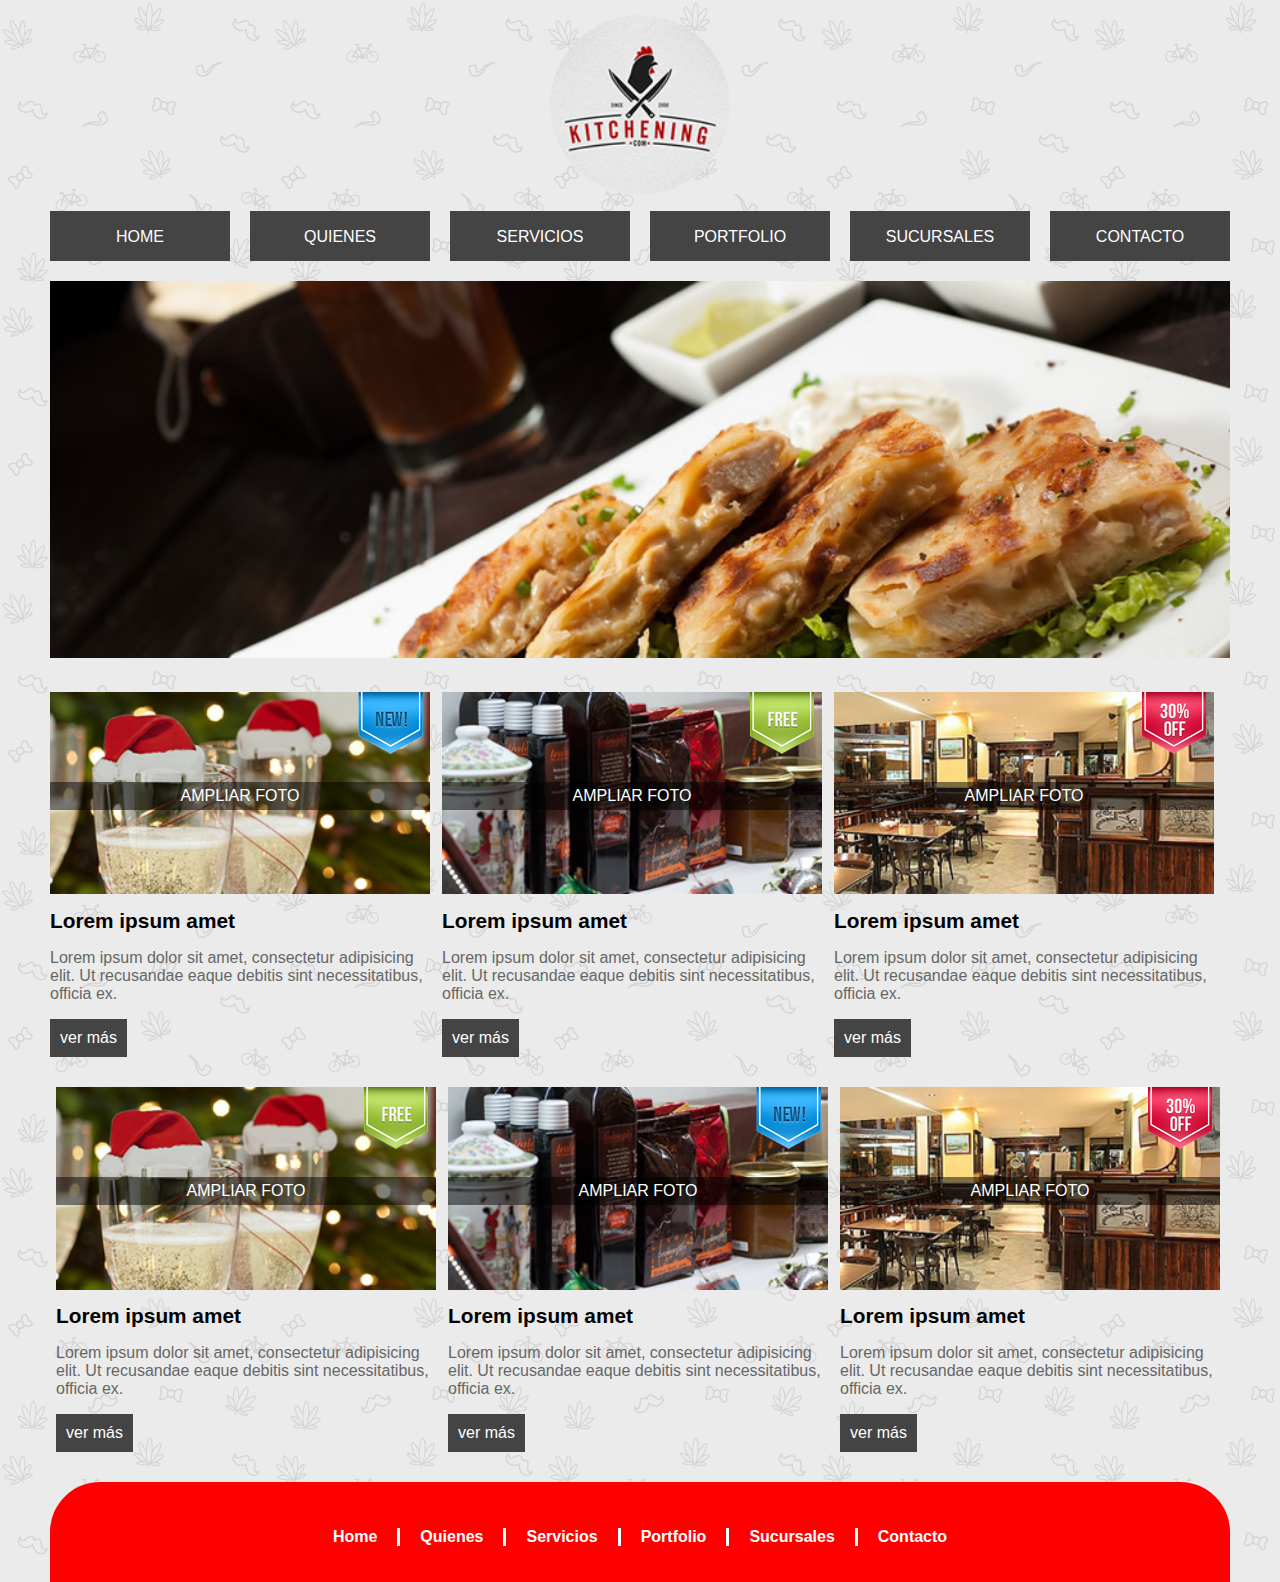
<file: clase3/kitchening/index.html>
<!DOCTYPE html>
<html>
	<head>
		<meta charset="utf-8">
		<meta name="viewport" content="width=device=width, initial-scale=1.0">
		<link rel="stylesheet" href="css/styles.css">
		<title>Responsive Web Design</title>
	</head>
	<body>

	<div class="container">

		<!-- cabecera -->
		<header class="main-header">
			<img src="images/logo.jpg" alt="logotipo" class="logo">

			<a href="#" class="toggle-nav">
				<span class="fa fa-bars"></span>
			</a>

			<nav class="main-nav">
				<ul>
					<li class="modificadorMarginLeftCero"><a href="#">home</a></li>
					<li><a href="#">quienes</a></li>
					<li><a href="#">servicios</a></li>
					<li><a href="#">portfolio</a></li>
					<li><a href="#">sucursales</a></li>
					<li class="modificadorMarginRightCero"><a href="#">contacto</a></li>
				</ul>
			</nav>
		</header>

		<!-- banner -->
		<section class="banner">
			<img src="images/img-banner.jpg" alt="banner">
		</section>

		<!-- productos -->
		<section class="vip-products">
			<article class="product">
				<div class="photo-container">
					<img class="photo" src="images/img-pdto-1.jpg" alt="pdto 01">
					<img class="special" src="images/img-nuevo.png" alt="plato nuevo">
					<a class="zoom" href="#">Ampliar foto</a>
				</div>
				<h2>Lorem ipsum amet</h2>
				<p>Lorem ipsum dolor sit amet, consectetur adipisicing elit. Ut recusandae eaque debitis sint necessitatibus, officia ex.</p>
				<a class="more" href="#">ver más</a>
			</article>
			<article class="product">
				<div class="photo-container">
					<img class="photo" src="images/img-pdto-2.jpg" alt="pdto 02">
					<img class="special" src="images/img-gratis.png" alt="gratis más de 3">
					<a class="zoom" href="#">Ampliar foto</a>
				</div>
				<h2>Lorem ipsum amet</h2>
				<p>Lorem ipsum dolor sit amet, consectetur adipisicing elit. Ut recusandae eaque debitis sint necessitatibus, officia ex.</p>
				<a class="more" href="#">ver más</a>
			</article>
			<article class="product">
				<div class="photo-container">
					<img class="photo" src="images/img-pdto-3.jpg" alt="pdto 03">
					<img class="special" src="images/img-descuento.png" alt="descuento efectivo">
					<a class="zoom" href="#">Ampliar foto</a>
				</div>
				<h2>Lorem ipsum amet</h2>
				<p>Lorem ipsum dolor sit amet, consectetur adipisicing elit. Ut recusandae eaque debitis sint necessitatibus, officia ex.</p>
				<a class="more" href="#">ver más</a>
			</article>
			<article class="product">
				<div class="photo-container">
					<img class="photo" src="images/img-pdto-1.jpg" alt="pdto 01">
					<img class="special" src="images/img-gratis.png" alt="gratis más de 3">
					<a class="zoom" href="#">Ampliar foto</a>
				</div>
				<h2>Lorem ipsum amet</h2>
				<p>Lorem ipsum dolor sit amet, consectetur adipisicing elit. Ut recusandae eaque debitis sint necessitatibus, officia ex.</p>
				<a class="more" href="#">ver más</a>
			</article>
			<article class="product">
				<div class="photo-container">
					<img class="photo" src="images/img-pdto-2.jpg" alt="pdto 02">
					<img class="special" src="images/img-nuevo.png" alt="plato nuevo">
					<a class="zoom" href="#">Ampliar foto</a>
				</div>
				<h2>Lorem ipsum amet</h2>
				<p>Lorem ipsum dolor sit amet, consectetur adipisicing elit. Ut recusandae eaque debitis sint necessitatibus, officia ex.</p>
				<a class="more" href="#">ver más</a>
			</article>
			<article class="product">
				<div class="photo-container">
					<img class="photo" src="images/img-pdto-3.jpg" alt="pdto 03">
					<img class="special" src="images/img-descuento.png" alt="descuento efectivo">
					<a class="zoom" href="#">Ampliar foto</a>
				</div>
				<h2>Lorem ipsum amet</h2>
				<p>Lorem ipsum dolor sit amet, consectetur adipisicing elit. Ut recusandae eaque debitis sint necessitatibus, officia ex.</p>
				<a class="more" href="#">ver más</a>
			</article>
		</section>

		<footer class="main-footer">
			<ul>
				<li><a href="#">home</a></li>
				<li><a href="#">quienes</a></li>
				<li><a href="#">servicios</a></li>
				<li><a href="#">portfolio</a></li>
				<li><a href="#">sucursales</a></li>
				<li><a href="#">contacto</a></li>
			</ul>
		</footer>
	</div>

	</body>
</html>
</file>
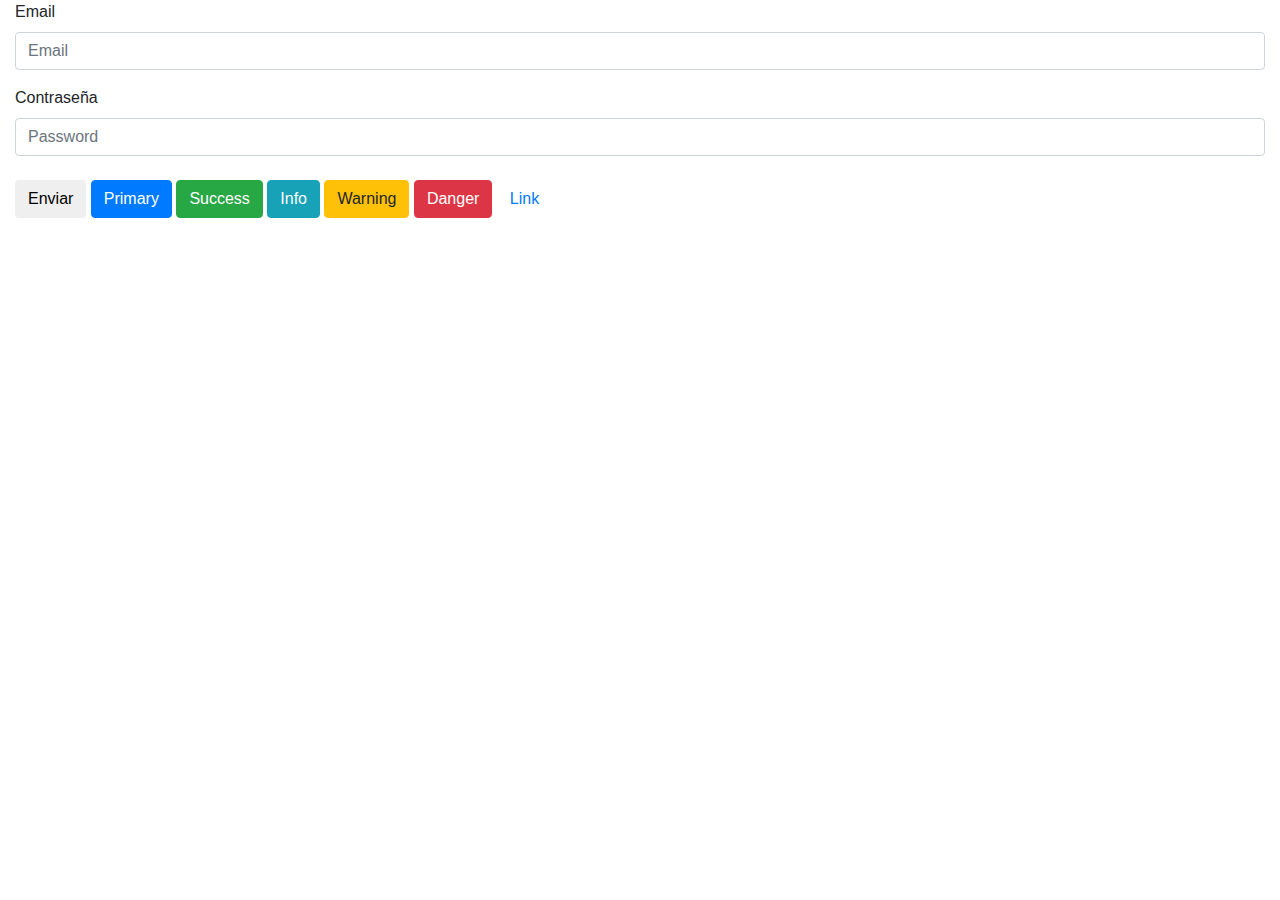
<file: playground/5 - Bootstap/index.html>
<!DOCTYPE html>
<html lang="en" dir="ltr">
  <head>
    <meta charset="utf-8">
    <link rel="stylesheet" href="https://stackpath.bootstrapcdn.com/bootstrap/4.1.3/css/bootstrap.min.css">
    <title></title>
  </head>
  <body>
    <div class="container-fluid">
      <form>
        <div class="form-group">
          <label>Email</label>
          <input class="form-control" type="email" placeholder="Email">
        </div>
        <div>
          <label>Contraseña</label>
          <input class="form-control" type="password" placeholder="Password">
        </div>
        <br>
        <button class="btn btn-default" type="submit">Enviar</button>
        <button class="btn btn-primary" type="submit">Primary</button>
        <button class="btn btn-success" type="submit">Success</button>
        <button class="btn btn-info" type="submit">Info</button>
        <button class="btn btn-warning" type="submit">Warning</button>
        <button class="btn btn-danger" type="submit">Danger</button>
        <button class="btn btn-link" type="submit">Link</button>
      </form>
    </div>
  </body>
</html>
</file>
<file: clase3/kitchening/css/styles.css>
*{
  box-sizing: border-box;
}
body{
  margin: 0;
  padding: 0;
  background-image: url('../images/bg-body.png');
  font-family: Arial, san-sans-serif;
}
.container{
  width:1180px;
  position:relative;
  margin: 0 auto;
  padding-top:15px;
}

header {
  text-align: center;
}

.logo{
  display: block;
  margin: 0 auto;
  width:180px;
  border-radius:90px;
}
.main-nav{
  width:100%;
  height:50px;
  display:block;
}

ul{
  list-style: none;
  padding-left: 0;
}
.main-nav ul li{
  display:inline-block;
  float:left;
  color:white;
  width:180px;
  height:50px;
  padding-top:17px;
  margin: 0 10px;
  background-color: #444444;
}

.modificadorMarginLeftCero{
  margin-left:0!important;
}

.modificadorMarginRightCero{
  margin-right:0!important;
}

.main-nav ul li a{
  color:white;
  text-decoration: none;
  text-transform: uppercase;
  padding:25px;
}

.toggle-nav{
  display:none;
}

.banner{
  width:100%;
  margin-top:20px;
  margin-bottom: 30px;
}

.banner img{
  width:100%;
}

.vip-products{
  width:100%;
  overflow: hidden;
}

.product{
  float:left;
  width:380px;
  margin-bottom:30px;
  margin-right:6px;
  margin-left:6px;
}

.product:first-child{
  margin-left:0;
}

.product:last-child{
  margin-right:0;
}
.product .photo-container{
  position:relative;
  height:202px;
}

.photo-container img{
  position: absolute;
}

.photo-container .photo{
  width:100%;
}

.photo-container .special{
  right:5px;
  top:0;
}

.photo-container .zoom{
  position: absolute;
  top: 90px;
  display: block;
  width: 100%;
  text-align: center;
  text-transform: uppercase;
  background: rgba(0, 0, 0, 0.5);
  color: white;
  text-decoration: none;
  padding:5px 0;
}

.photo-container .zoom:hover{
  text-decoration:underline;
}

.product h2{
  font-weight: bold;
  font-size: 1.3em;
  line-height: 1em;
}

.product p{
  font-size: 1em;
  color: #656766;
}

.product .more{
  display: inline-block;
  padding:10px;
  background-color:#444444;
  color:white;
  text-decoration: none;
}

.main-footer{
  background: red;
  height: 100px;
  border-radius: 50px 50px 0 0;
  padding-top: 30px;
  text-align: center;
}

.main-footer ul{
  list-style: none;
  padding-left: 0;
  display: inline-block;
}

.main-footer ul li{
  float:left;
  padding: 0 20px;
  border-right: solid white;
  text-transform: capitalize;
  font-weight: bold;
}

.main-footer ul li:last-child{
  border-right: 0;
}

.main-footer a{
  color:white;
  text-decoration: none;
}

.main-footer a:hover{
  text-decoration: underline;
}
</file>
